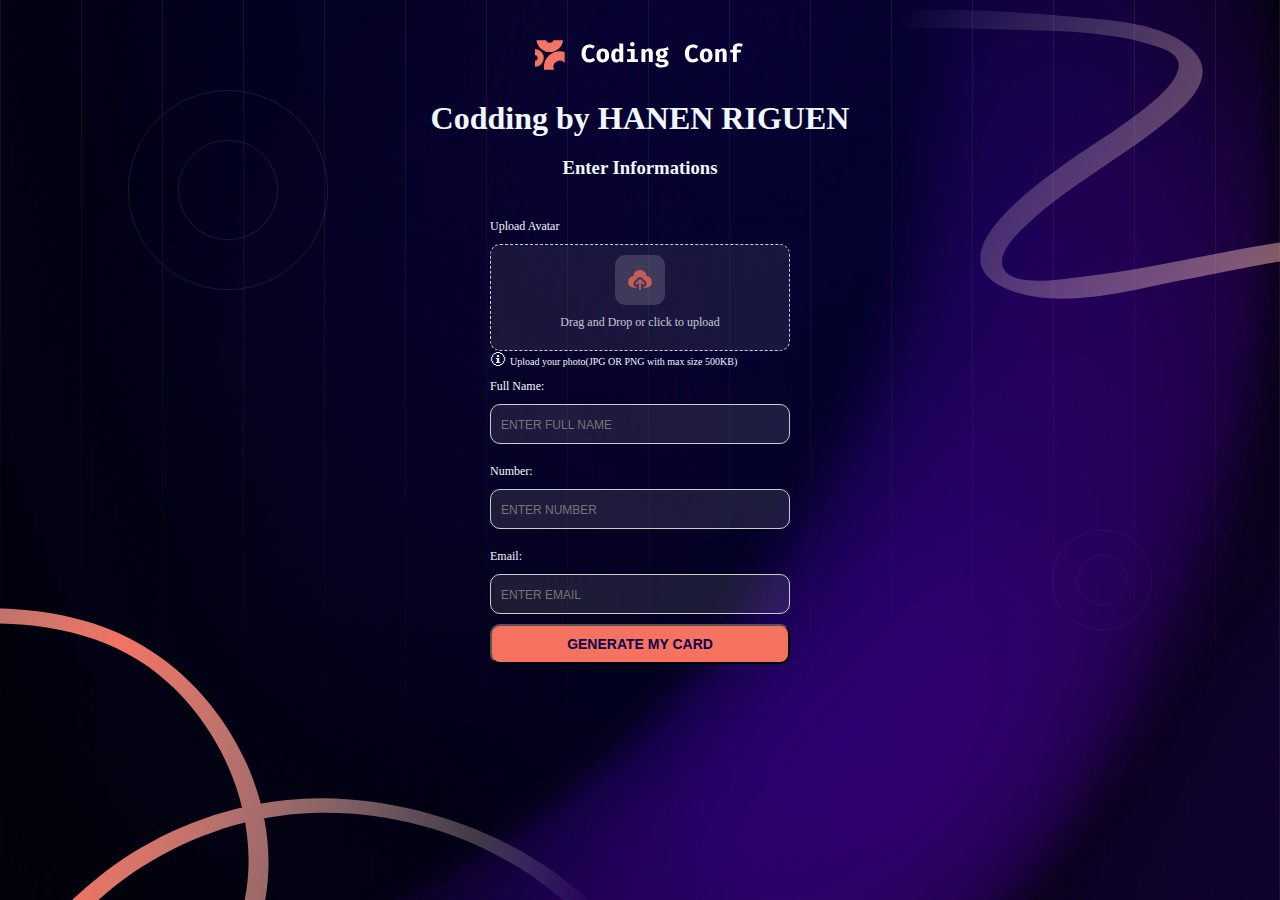
<file: index.html>
<!DOCTYPE html>
<html lang="en">
<head>
  <meta charset="UTF-8">
  <meta name="viewport" content="width=device-width, initial-scale=1.0"> 
  <link rel="icon" type="image/png" sizes="32x32" href="./assets/images/favicon-32x32.png">
  <link href="style.css" rel="stylesheet">
  <title>CARTE GENERATOR</title>


</head>
<body>
      <div class="motif"></div>
      <div class="motif1"></div>
      <div class="motif2"></div>
      <div class="motif3"></div>
      <div class="motif4"></div>

    <div class="general">
        <div class="entete">
          <img class="imgheader"
          src="assets/images/logo-full.svg" alt="logoreferences"/>
          <h1>Codding by HANEN RIGUEN</h1>
          <h3> Enter Informations</h3>
        </div>

      

    
      <form id="add">
        <span id="label">Upload Avatar</span>

        <label id="uploadButton" >

          
          <div class="carte" id="zoneImage1" >
            <!-- <img id="imageCarte1" src="" alt="Image sur Carte 1"  /> -->
          </div>

          <img src="./assets/images/icon-upload.svg" alt="Upload" id="uploadimage" />
          <span id="label">Drag and Drop or click to upload</span>
          <input type="file" id="inputImage" accept="image/*"  style="display: none;" >

        </label>
              
        <div class="tooltip">&#x1F6C8;
          <span class="tooltiptext">Upload your photo(JPG OR PNG with max size 500KB)</span>
        </div>

        <label id="name">
          <span id="label">Full Name:</span>
          
          <input type="text" id="inputtext" placeholder="Enter Full name">
        </label>

        <label id="number">
          <span id="label">Number:</span>
          <input type="tel" id="inputtext1" placeholder="Enter Number">
        </label>

        <label id="number">
          <span id="label">Email:</span>
          <input type="email" id="inputtext2" placeholder="Enter Email">
        </label>

        <span id="infoerreur" style="display: none;">&#8505; &nbsp;</span>
        <button type="button" ID="button" >GENERATE MY CARD</button>
        
      </form>
      
    </div>
  </div>

  <script src="script.js" ></script>
</body>

</html>
</file>
<file: style.css>
* {
    margin: 0;
    padding: 0;
    box-sizing: border-box;
    
}

body {
    background-image: url(./assets/images/background-desktop.png); 
    background-repeat: no-repeat;
    background-size: cover;
    background-attachment:scroll;
    position: relative;
    display: flex;
    justify-content: center;
    color: aliceblue;
    font-family: "Times New Roman", Times, sans-serif;
    overflow: hidden;
    height: 100vh; 
    overflow:scroll;
    
}
.motif {
    position: absolute;
    top: 0;
    left: 0;
    width: 100%;
    height: 100%;
    background-image: url('./assets/images/pattern-lines.svg'); 
    background-repeat: repeat; 
    opacity: 0.5; 
    
}

.motif1{
    position: absolute;
    top: 10%;
    left: 10%;
    width: 200px;
    height: 200px;
    background-image: url('./assets/images/pattern-circle.svg'); 
    background-size: contain;
    background-repeat: no-repeat;
}

.motif2{
    position: absolute;
    bottom: 30%;
    right: 10% ;
    width: 100px;
    height: 100px;
    background-image: url('./assets/images/pattern-circle.svg'); 
    background-size: cover;
    background-repeat: no-repeat;
}
.motif3{
    position: absolute;
    bottom:0;
    left: 0;
    width: 600px;
    height: 300px;
    background-image: url('./assets/images/pattern-squiggly-line-bottom-desktop.svg'); 
    background-size: cover;
    background-repeat: no-repeat;
}
.motif4{
    position: absolute;
    top:0;
    right: 0;
    width: 600px;
    height: 300px;
    background-image: url('./assets/images/pattern-squiggly-line-top.svg'); 
    background-size: cover;
    background-repeat: no-repeat;
}
.general{
    margin-top:20px;
    width:500px;
    
    display: flex;
    flex-direction: column;
    align-items: center;   
}

.entete{
    color: aliceblue;
    display: flex;
    flex-direction: column;
    align-items: center;
}

img {
    max-width: 100%;
    max-height: 100%;
}

.zoneImagee {
    display: block;
    margin-top: 10px;
    padding: 10px;
    border-radius: 20px; 
    width: 100px;
    height: 100px;
    text-align: center;
}

.imgheader{
    margin: 20px 0;
}

h1,h3{
    padding:10px;
}

#add{
    width: 300px;
    display: flex;
    flex-direction: column;
    align-items:flex-start;
    margin: 20px;
    
}
#label{
    display:block;
    font-size: 12px;
    color: aliceblue;
    margin:10px 0;
}

#uploadButton{
    border: 1px dashed white;
    border-radius: 10px;
    display: flex;
    flex-direction: column;
    align-items:center;
    background-color: rgba(255, 255, 255, 0.1);
    color: aliceblue;
    opacity: 0.8;
    width:300px;
    padding:10px;
}

#uploadimage{
    background-color: rgba(255, 255, 255, 0.2);
    border-radius: 10px;
    width:50px;
    padding:10px;
}

.tooltiptext{
    font-size: 10px;
}

#inputtext,#inputtext1,#inputtext2  {
    background-color: rgba(255, 255, 255, 0.1);
    border: 1px solid #ccc; 
    border-radius: 10px;
    padding: 10px;
    color: #b3aeae; 
    font-size: 16px;
    width:300px;
    margin-bottom:10px ; 
    position: relative;
    text-transform:uppercase;
}

/* Optionnel: changer la couleur du bord au focus */
#inputtext:focus, #inputtext1:focus,#inputtext2:focus{
    border-color: hsl(249, 97%, 15%);
    outline: none;
}
input::placeholder {
    font-size: 12px;
  }

#button,#downloadBtn{
    background-color:hsl(7, 88%, 67%);
    border-radius: 10px;
    padding: 10px;
    color: hsl(249, 97%, 15%);
    font-size: 14px;
    font-weight: 600;
    width:300px; 
    position: relative;
}

#button:focus,#downloadBtn:focus{
    color:#b3aeae; 
    border-color: hsl(249, 97%, 15%);
}

.erreur {
    color: red;
    display: flex;
    font-size: 10px;  
}

/* card.html */
.fa-solid{
    position: fixed;
    border-radius: 50%;
    width: 30px;
    top: 20px; 
    left: 20px;
    background-color:transparent; 
    border: none; 
    font-size: 30px; 
    cursor: pointer;
    color: hsl(7, 88%, 67%) ;
    z-index: 1000; 

}

.fa-solid:hover {
    background-color: #d4d3d3;
    color: hsl(7, 88%, 67%);

}

.textcard {
    
    border: 1px solid #ccc; 
    padding: 10px;
    font-size: 24px;
    text-transform:uppercase;
    font-weight: 500;
}
</file>
